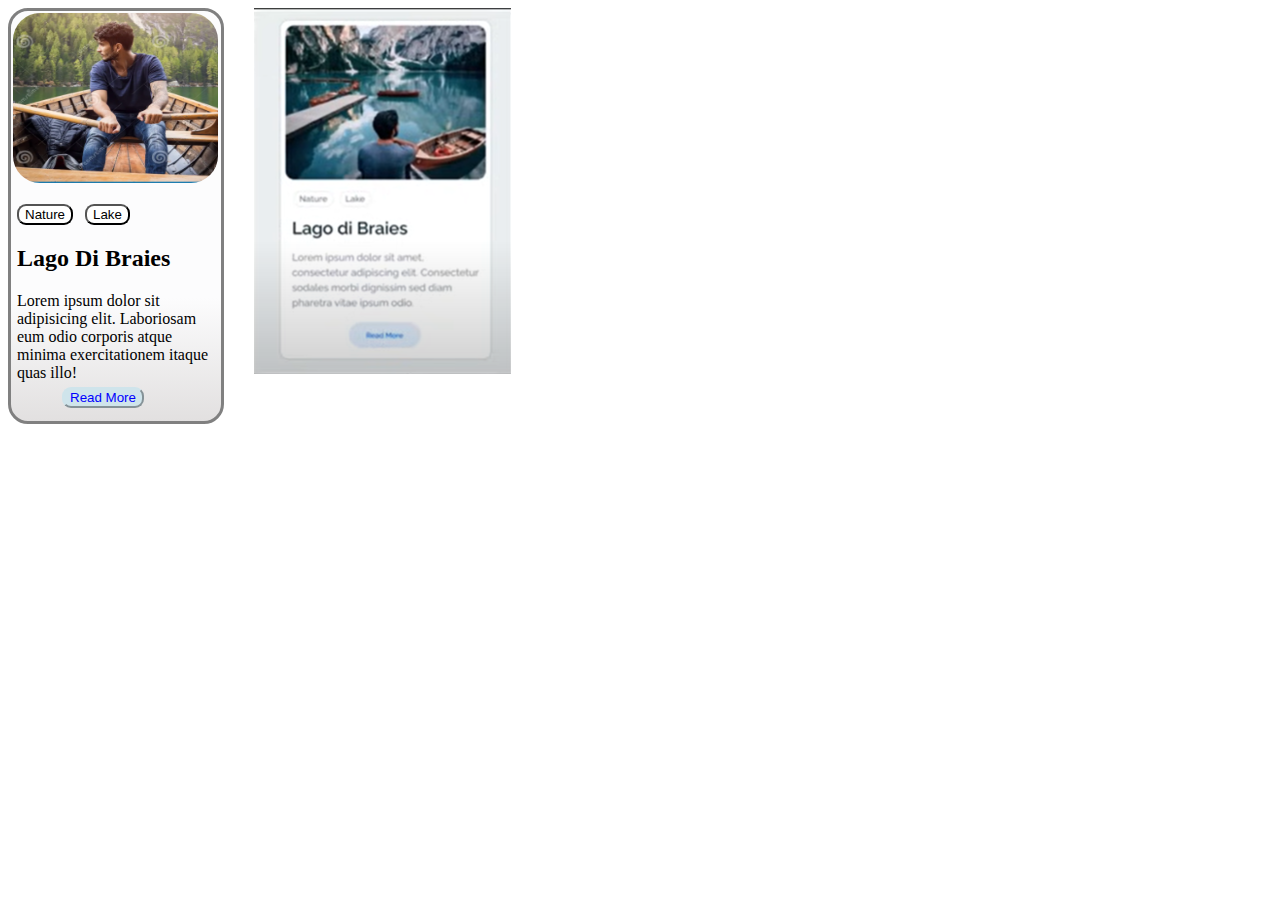
<file: cardMaking.html>
<!DOCTYPE html>
<html lang="en">

<head>
    <meta charset="UTF-8">
    <meta name="viewport" content="width=device-width, initial-scale=1.0">
    <title>making of a card</title>
    <style>
        .parent {
            height: 410px;
            width: 210px;
            background: linear-gradient(to bottom, rgb(252, 252, 253) 70%, rgb(226, 224, 224));
            border-radius: 20px;
            border: 3px solid grey;
        }

        .img_div {
            position: relative;

            height: 170px;
            width: 205px;
            border-radius: 27px;
            margin: 2px
        }

        .h {
            position: relative;
            top: 9px;
            padding: 6px;
            ;


        }

        button {
            position: relative;
            background-color: white;
            border-radius: 9px;
            margin: 0px;

        }
        .outerdiv
        {
           
            display: flex;
            gap:30px;
            
        }
    </style>
</head>

<body>
    <div class="outerdiv">
    <div class="parent">
        <div>
            <img src="image2.png" alt="" class="img_div">

        </div>

        <div class="h">
            <button>Nature</button>&nbsp;&nbsp;
            <button>Lake</button>
            <h2>Lago Di Braies</h2>
            <div class="lorm"> Lorem ipsum dolor sit
                adipisicing elit. Laboriosam eum odio
                corporis atque minima
                exercitationem itaque quas illo!
            </div>
            <button
                style="margin-top:5px; margin-left:45px; color:blue; background-color:rgb(207, 228, 235); border-color:rgb(207, 228, 235)">
                Read More
             </button>
        </div>
    </div>
    <div class="mydiv">
        <img src="exercise.png">
    </div>
</div>
</body>

</html>
</file>
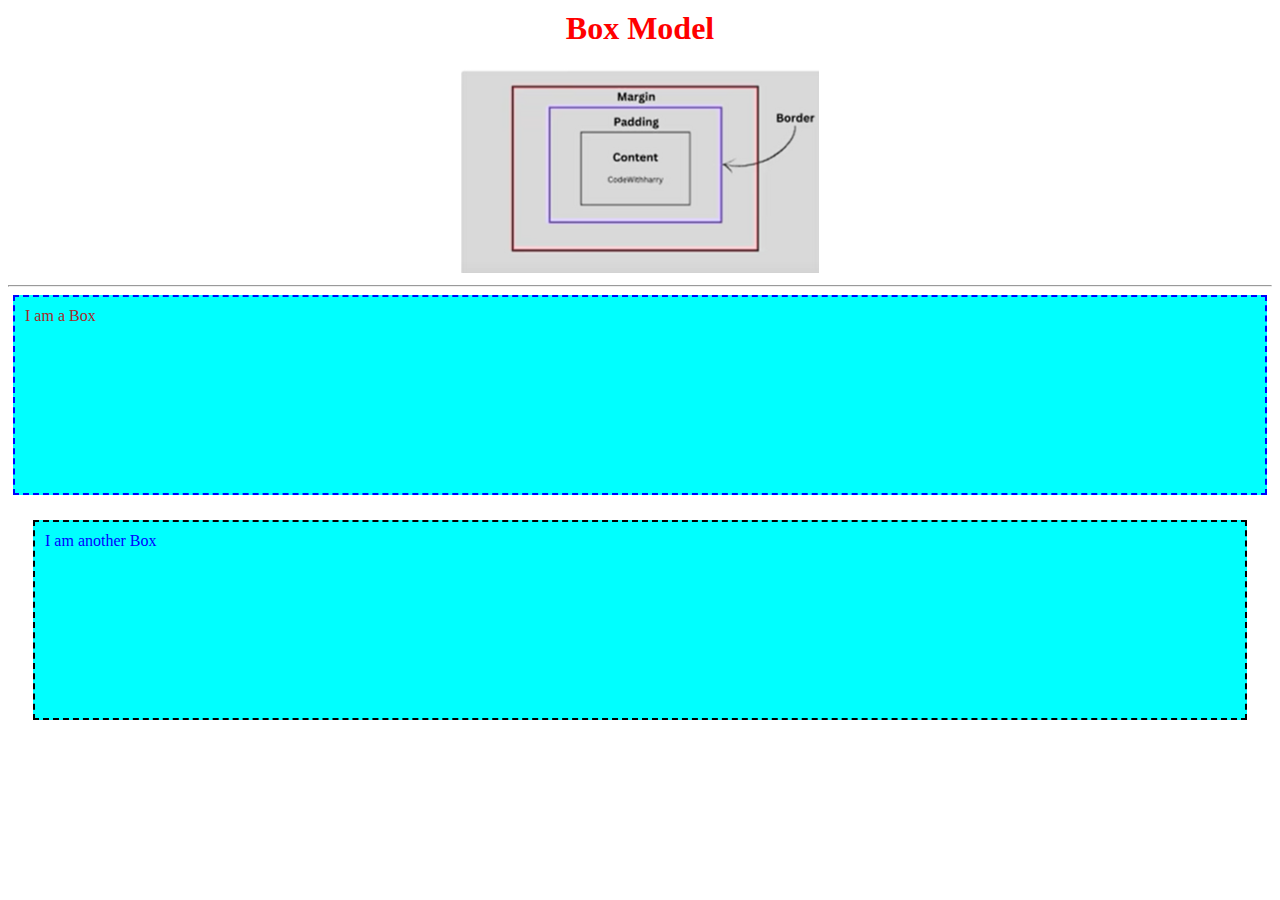
<file: css_boxModel.html>
<!DOCTYPE html>
<html lang="en">
<head>
    <meta charset="UTF-8">
    <meta name="viewport" content="width=device-width, initial-scale=1.0">
    <title>CSS Box Model </title>
    <!--internal css-->
    <style> 
        .box{
               background-color: aqua;
        }
        .box1{
            color:brown;
            padding:10px;
            margin: 5px;
            border:2px dashed blue;
            height:200px;
            box-sizing: border-box;
        } 
        .box2{
            color:blue;
            padding:10px;
            margin: 25px;
            border:2px dashed black;
            height:200px;
            box-sizing: border-box;
    
        }
    </style><!--if there is a margin overlapping ..than maximum margin will be considered is called margin-collapsed-->
</head>
<body>
    <h1 style="color:red; margin-top :10px; text-align:center;">Box Model</h1>
     <center><img src="image1.png" alt=""></center><hr>
     <div class="box box1">I am a Box</div>
     <div class="box box2">I am another Box</div>
    
</body>
</html>
</file>
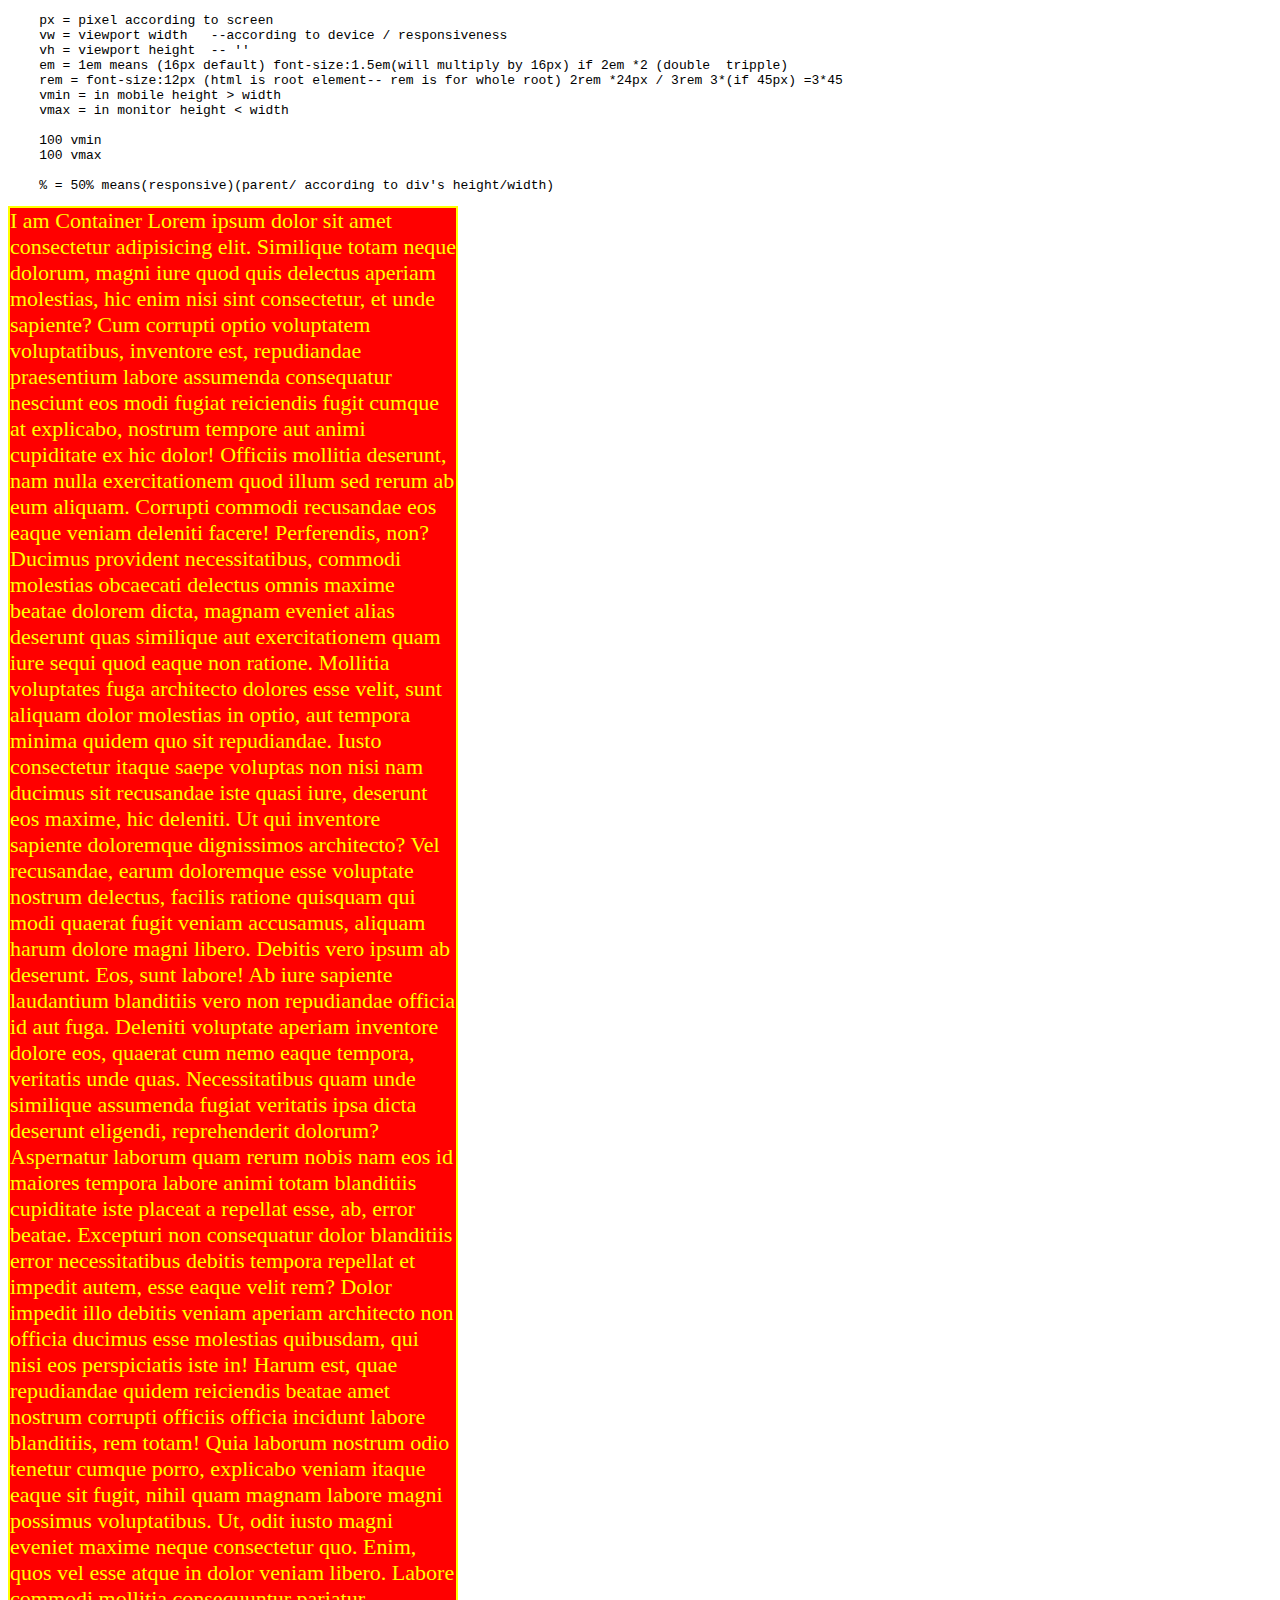
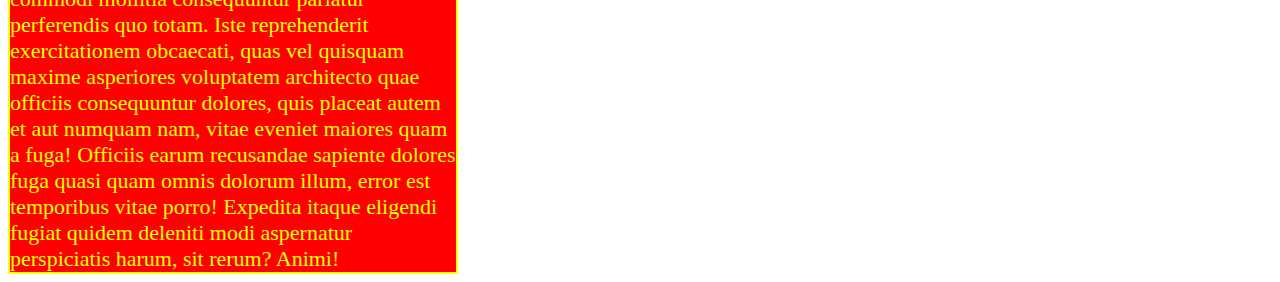
<file: css_sizing_units.html>
<!DOCTYPE html>
<html lang="en">

<head>
    <meta charset="UTF-8">
    <meta name="viewport" content="width=device-width, initial-scale=1.0">
    <title>css_sizing_units</title>
    <style>
        .mycont {
            border: 2px solid yellow;
            box-sizing: border-box;
            background-color: red;
            color: yellow;
            font-size: 22px;
            min-height:80vh; /*to adjust the content may be overfloewed*/
            
            width: 50vmin;
            /* vmin is height for monitor*/
            /*height: 30vmax;*/

        }
    </style>
</head>

<body>
    <pre>
    px = pixel according to screen
    vw = viewport width   --according to device / responsiveness
    vh = viewport height  -- ''
    em = 1em means (16px default) font-size:1.5em(will multiply by 16px) if 2em *2 (double  tripple)
    rem = font-size:12px (html is root element-- rem is for whole root) 2rem *24px / 3rem 3*(if 45px) =3*45
    vmin = in mobile height > width
    vmax = in monitor height < width

    100 vmin 
    100 vmax

    % = 50% means(responsive)(parent/ according to div's height/width)
</pre>
    <div class="mycont">
        I am Container
        Lorem ipsum dolor sit amet consectetur adipisicing elit. Similique totam neque dolorum, magni iure quod quis
        delectus aperiam molestias, hic enim nisi sint consectetur, et unde sapiente? Cum corrupti optio voluptatem
        voluptatibus, inventore est, repudiandae praesentium labore assumenda consequatur nesciunt eos modi fugiat
        reiciendis fugit cumque at explicabo, nostrum tempore aut animi cupiditate ex hic dolor! Officiis mollitia
        deserunt, nam nulla exercitationem quod illum sed rerum ab eum aliquam. Corrupti commodi recusandae eos eaque
        veniam deleniti facere! Perferendis, non? Ducimus provident necessitatibus, commodi molestias obcaecati delectus
        omnis maxime beatae dolorem dicta, magnam eveniet alias deserunt quas similique aut exercitationem quam iure
        sequi quod eaque non ratione. Mollitia voluptates fuga architecto dolores esse velit, sunt aliquam dolor
        molestias in optio, aut tempora minima quidem quo sit repudiandae. Iusto consectetur itaque saepe voluptas non
        nisi nam ducimus sit recusandae iste quasi iure, deserunt eos maxime, hic deleniti. Ut qui inventore sapiente
        doloremque dignissimos architecto? Vel recusandae, earum doloremque esse voluptate nostrum delectus, facilis
        ratione quisquam qui modi quaerat fugit veniam accusamus, aliquam harum dolore magni libero. Debitis vero ipsum
        ab deserunt. Eos, sunt labore! Ab iure sapiente laudantium blanditiis vero non repudiandae officia id aut fuga.
        Deleniti voluptate aperiam inventore dolore eos, quaerat cum nemo eaque tempora, veritatis unde quas.
        Necessitatibus quam unde similique assumenda fugiat veritatis ipsa dicta deserunt eligendi, reprehenderit
        dolorum? Aspernatur laborum quam rerum nobis nam eos id maiores tempora labore animi totam blanditiis cupiditate
        iste placeat a repellat esse, ab, error beatae. Excepturi non consequatur dolor blanditiis error necessitatibus
        debitis tempora repellat et impedit autem, esse eaque velit rem? Dolor impedit illo debitis veniam aperiam
        architecto non officia ducimus esse molestias quibusdam, qui nisi eos perspiciatis iste in! Harum est, quae
        repudiandae quidem reiciendis beatae amet nostrum corrupti officiis officia incidunt labore blanditiis, rem
        totam! Quia laborum nostrum odio tenetur cumque porro, explicabo veniam itaque eaque sit fugit, nihil quam
        magnam labore magni possimus voluptatibus. Ut, odit iusto magni eveniet maxime neque consectetur quo. Enim, quos
        vel esse atque in dolor veniam libero. Labore commodi mollitia consequuntur pariatur perferendis quo totam. Iste
        reprehenderit exercitationem obcaecati, quas vel quisquam maxime asperiores voluptatem architecto quae officiis
        consequuntur dolores, quis placeat autem et aut numquam nam, vitae eveniet maiores quam a fuga! Officiis earum
        recusandae sapiente dolores fuga quasi quam omnis dolorum illum, error est temporibus vitae porro! Expedita
        itaque eligendi fugiat quidem deleniti modi aspernatur perspiciatis harum, sit rerum? Animi!
    </div>


</body>

</html>
</file>
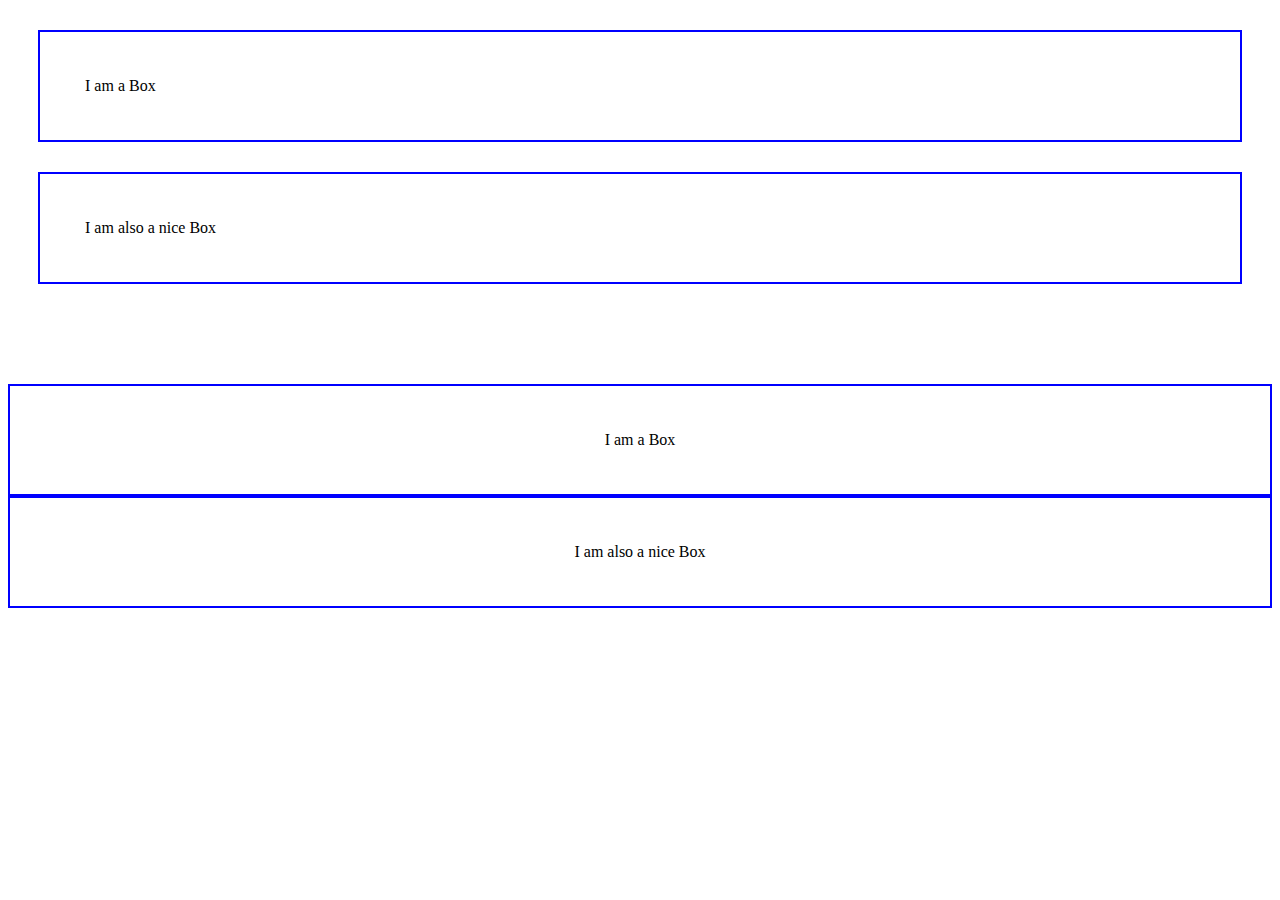
<file: dispaly_props.html>
<!DOCTYPE html>
<html lang="en">
<head>
    <meta charset="UTF-8">
    <meta name="viewport" content="width=device-width, initial-scale=1.0">
    <title>Display Properties</title>
    <style>
        
        .box
        {
          border: 2px solid blue;
          display: inline; /*to show block elemnts in same line*/
          padding:45px; /*will not take margin from top*/
        margin:30px;
        display: grid;
        }
        .box2
        {
            position:relative;
            border: 2px solid blue;
            display:inline;
            /*to show block elemnts in same line*/
            padding:45px;
            display: flex;
            justify-content: center;   
        }
        .mydiv{
            margin-top: 100px;
            /*display:none; hide the content comes under same class mentionedt*/
            display: block;
            /*visibility: hidden; /*content will not be shown but space occupied will be there*/
        }
    </style>
</head>
<body> <!--want to show div in one line which is block element like span which is inline element -->
    <div class="box">
        I am a Box
    </div>
    <div class="box">
        I am also a nice Box
    </div>
   
    <div class="mydiv">
    <div class="box2">
        I am a Box
    </div>
    <div class="box2">
        I am also a nice Box
    </div>
</div>
    
</body>
</html>
</file>
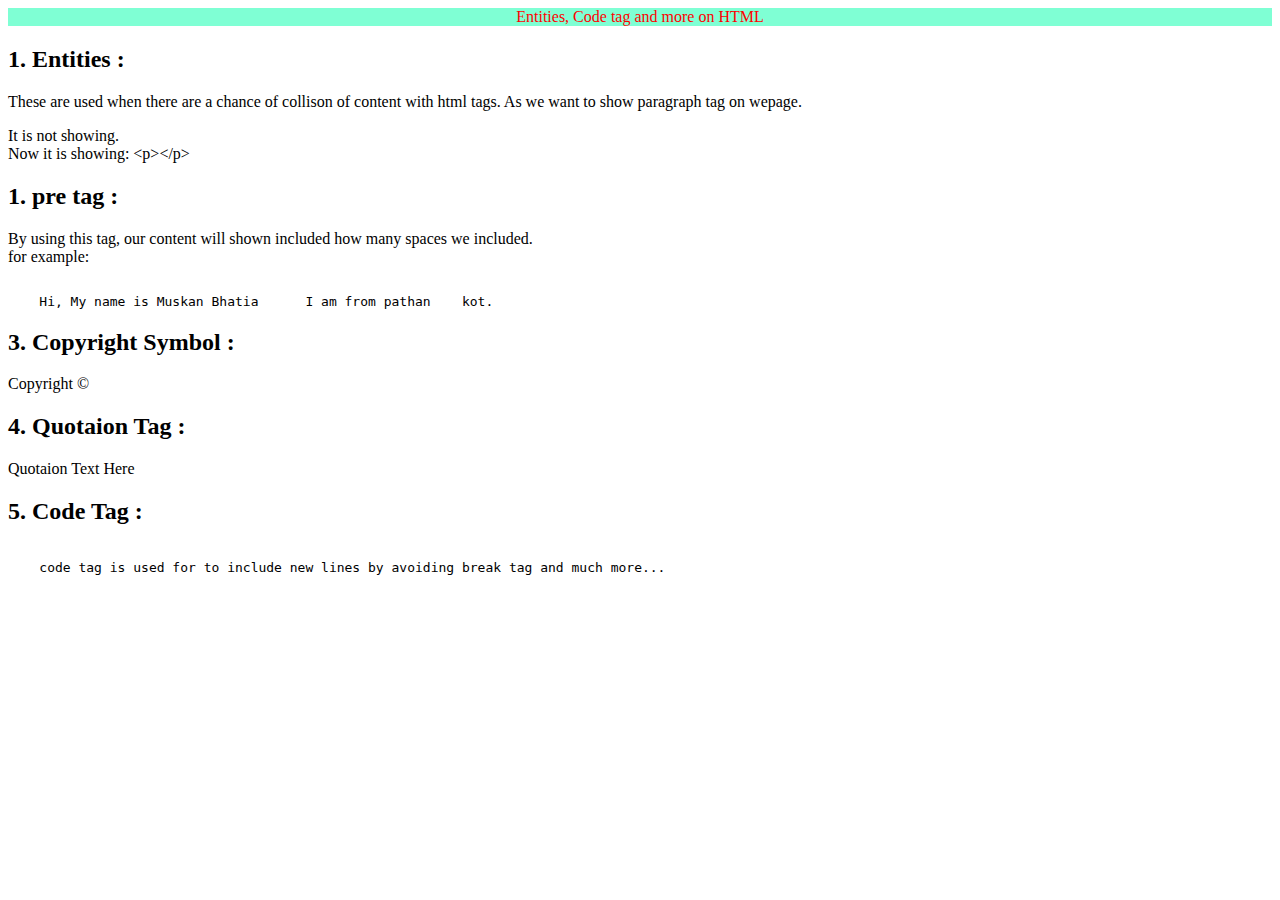
<file: html_wrap.html>
<!DOCTYPE html>
<html lang="en">

<head>
    <meta charset="UTF-8">
    <meta name="viewport" content="width=device-width, initial-scale=1.0">
    <title>Html Wrap up</title>
</head>

<body>
    <div style="text-align:center; color:red; background-color:aquamarine">Entities, Code tag and more on HTML</div>
    <h2><span>1. Entities :</span></h2>
    These are used when there are a chance of collison of content with html tags. As we want to show paragraph tag on
    wepage. <p></p> It is not showing.<br>
    <!--&lt;~~is left than & &gt;~~greater than~~-->
    Now it is showing: &lt;p&gt;&lt;/p&gt;

    <h2><span>1. pre tag :</span></h2>
    By using this tag, our content will shown included how many spaces we included.<br>
    for example:
    <pre><!--Non -Breaking Spaces-->
    Hi, My name is Muskan Bhatia      I am from pathan    kot.
</pre>

    <h2><span>3. Copyright Symbol :</span></h2>
    Copyright &copy;

    <h2><span>4. Quotaion Tag :</span></h2>
    <blockquote cite="source-url"></blockquote>Quotaion Text
    Here<!--For search engines to know them that we are writing quotation-->
    </blockquote>
    <h2><span>5. Code Tag :</span></h2>
    <pre>
<code>
    code tag is used for to include new lines by avoiding break tag and much more...
</code>
</pre>


</body>

</html>
</file>
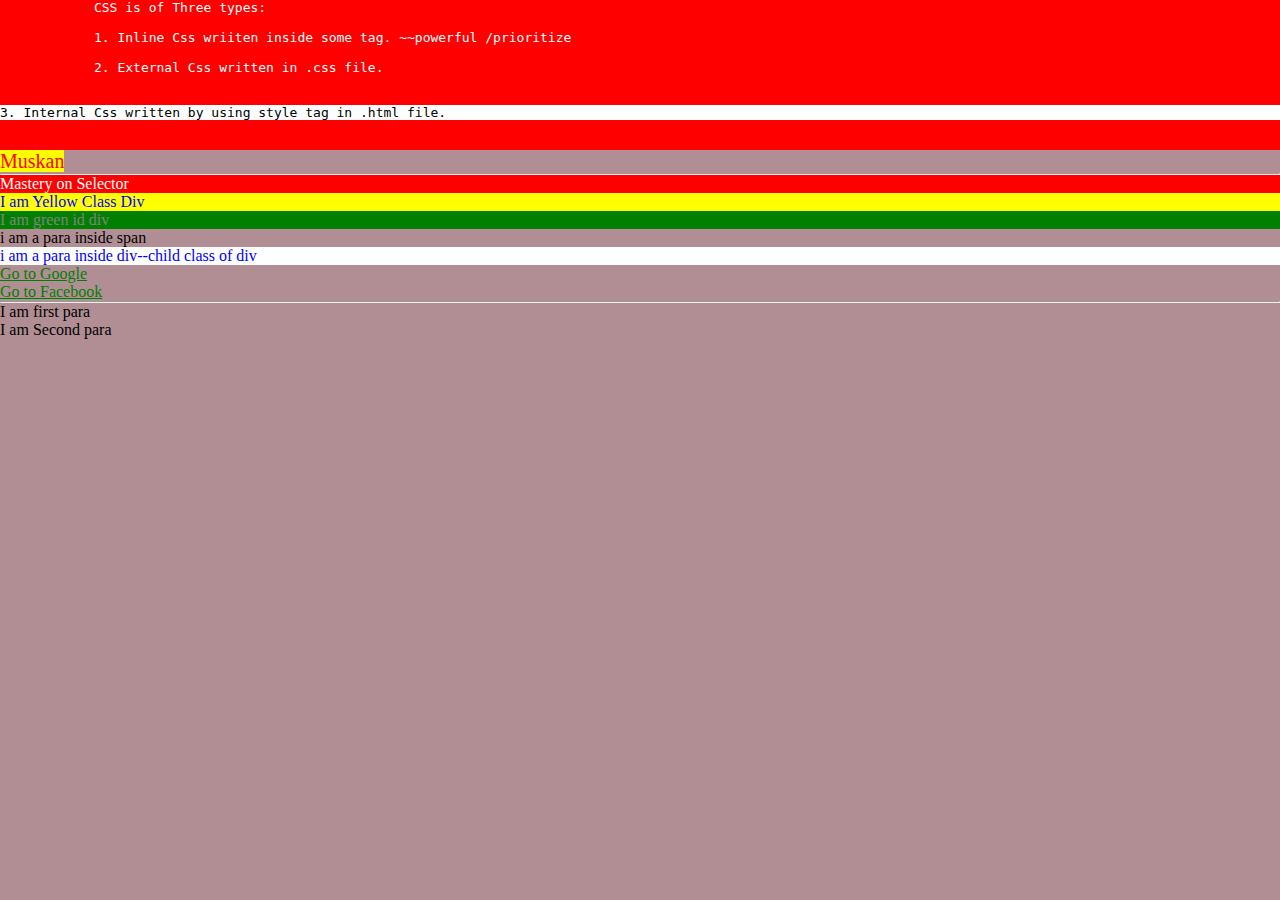
<file: learn_css.html>
<!DOCTYPE html>
    <html lang="en">
    <head>
        <meta charset="UTF-8">
        <meta name="viewport" content="width=device-width, initial-scale=1.0">
        <title>CSS</title>
        <!--Extrenal css-->
        <link rel="stylesheet" href="learn_css.css">
    </head>
    <body>
        <div><pre>
            CSS is of Three types: 

            1. Inline Css wriiten inside some tag. ~~powerful /prioritize
            
            2. External Css written in .css file.
            <!--inline css-->
            <p style="color:black;">3. Internal Css written by using style tag in .html file.</p>
    </pre></div>
    <!--Internal css-->
    <style>
        span
        {
            color:red;
            font-size: 20px;
            background-color: yellow;
        }
    </style>
    <span>Muskan</span><hr>

    <div>Mastery on Selector</div>
    <div class="yellow">I am Yellow Class Div</div>
    <div id="green">I am green id div</div>
    <article>
        <p>
            i am a para inside span
        </p>
    <article>
        <div>
        <p>
            i am a para inside div--child class of div
        </p>
    </div>
    <a href="https://www.youtube.com">Go to Google</a><br>
    <a href="https://www.facebook.com">Go to Facebook</a>
    <hr>
    <main class="one">
        <p>I am first para</p>
        <p>I am Second para</p>
    </main>

    </body>
    </html>
</file>
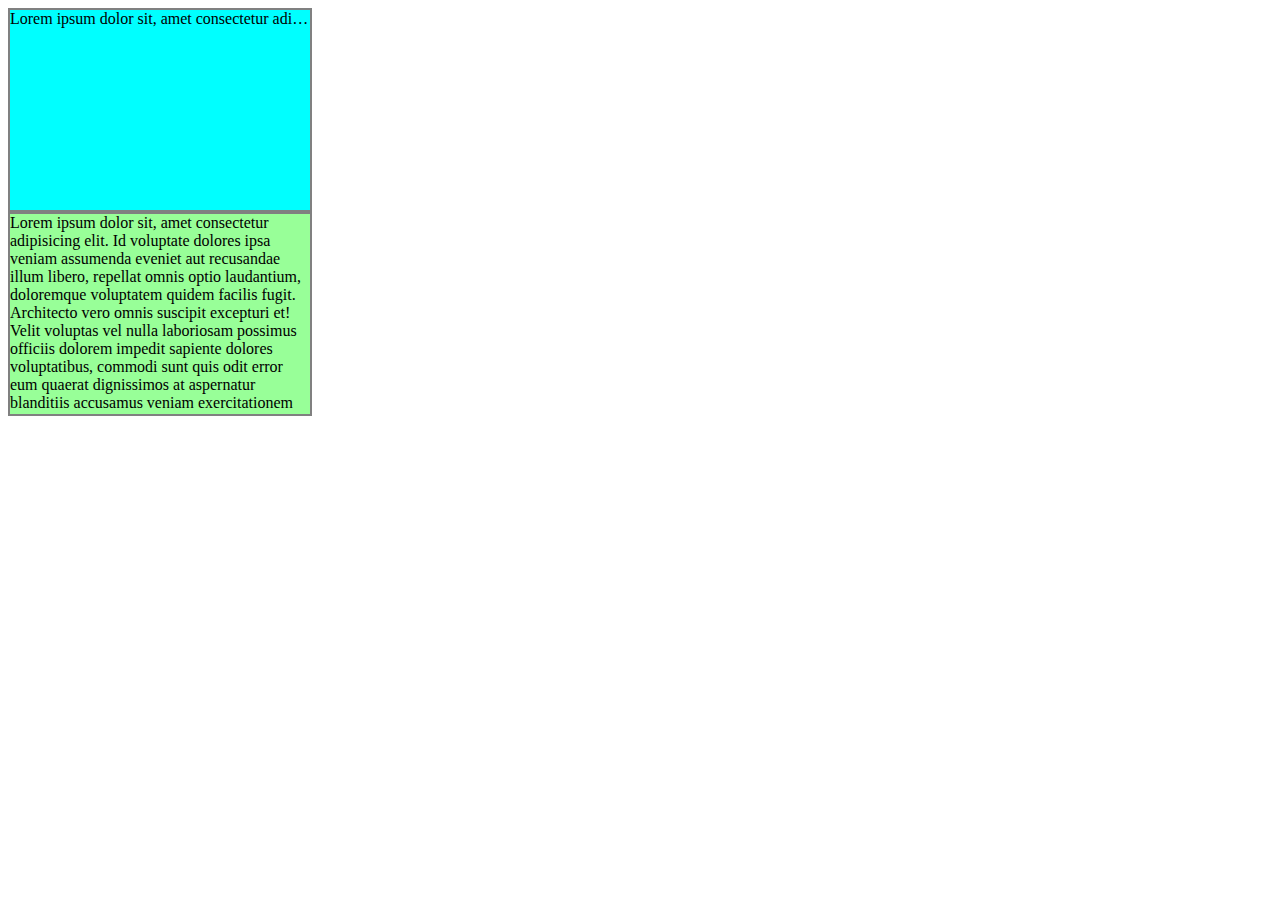
<file: overflow_property.html>
<!DOCTYPE html>
<html lang="en">

<head>
    <meta charset="UTF-8">
    <meta name="viewport" content="width=device-width, initial-scale=1.0">
    <title>Overflow Property</title>
    <style>
        .box {
            width: 300px;
            height: 200px;
            border: 2px solid grey;
            background-color: aqua;
            /*fix overflow content from div*/
            overflow: scroll; /*clip means no scroll bar*/
            text-overflow: ellipsis; /*...*/
            /*overflow: scroll (add scroll bar)----overflow:auto (add scroll bar if needed)*/
            white-space: nowrap;/*will not wrap ..wrote in first line horizontal scroll bar added*/     
        }
        .box2
        {
            width: 300px;
            height: 200px;
            border: 2px solid grey;
            background-color: rgb(152, 255, 152);
            overflow-x: scroll;
            overflow-y: hidden;
        }
    </style>
</head>

<body>
    <div class="box">
        Lorem ipsum dolor sit, amet consectetur adipisicing elit. Id voluptate dolores ipsa veniam assumenda eveniet aut
        recusandae illum libero, repellat omnis optio laudantium, doloremque voluptatem quidem facilis fugit. Architecto
        vero omnis suscipit excepturi et! Velit voluptas vel nulla laboriosam possimus officiis dolorem impedit sapiente
        dolores voluptatibus, commodi sunt quis odit error eum quaerat dignissimos at aspernatur blanditiis accusamus
        veniam exercitationem iure recusandae. Praesentium animi molestias deleniti dicta pariatur nobis ipsam eius
        suscipit odit reiciendis, perferendis ut odio explicabo magni soluta, cum, minima alias dolore! Maiores incidunt
        quo possimus unde commodi atque vitae, aspernatur quas fugiat praesentium fuga quidem, sit esse maxime,
        excepturi asperiores laborum neque distinctio suscipit enim hic. Nam error praesentium neque dicta iste esse
        unde a repudiandae minima maiores similique, velit nihil laboriosam rerum quod accusantium temporibus est eaque
        minus. Maiores est recusandae nulla rerum illo, enim animi, quasi, provident libero consectetur esse! Eius
        facilis nihil rem quas, nesciunt corrupti dolore commodi quos suscipit voluptatibus magnam atque assumenda iure
        consequatur voluptatum incidunt explicabo doloremque molestiae excepturi repellendus vitae perspiciatis labore
        vel nam. Consequuntur, ea rerum obcaecati optio iste perferendis ipsa necessitatibus illo ab adipisci expedita,
        minus officia. Laudantium sint impedit illo voluptatibus unde excepturi, ad aperiam voluptate veniam vel
        architecto libero, repudiandae eveniet quia harum. Possimus sequi atque neque dolores optio vel. Esse id totam
        quibusdam saepe labore itaque omnis atque nobis temporibus facere, nam natus rem aperiam inventore consequatur
        deleniti explicabo culpa consequuntur maxime sint veritatis. Distinctio voluptate, unde mollitia impedit sint
        eum libero accusamus minima debitis, ipsum accusantium reprehenderit maxime omnis eligendi id numquam
        perspiciatis excepturi. Distinctio fugit deserunt vel voluptatum iste consequuntur repellat id. Porro nulla iste
        iure laborum deserunt quae fugit sint officiis, ducimus iusto blanditiis culpa voluptates provident nesciunt
        natus, libero, ullam repellat ab dolores voluptatum necessitatibus. Ea iusto, quibusdam commodi sit optio sint!
        Quaerat corporis quae delectus exercitationem. Quidem, neque quis nulla officiis consequatur adipisci, numquam
        eligendi quaerat tempore inventore sed voluptate qui odit ipsam deleniti animi? Aliquid enim amet ab libero quam
        asperiores id perspiciatis ut dolorem, consectetur facere eos neque corrupti totam quidem quod earum aspernatur.
        Modi recusandae eum provident minima dolores laboriosam, sed iste corrupti voluptatem fugit, reiciendis tempore
        quod quibusdam nemo esse. In eum cupiditate omnis ea, sint, nesciunt maxime ducimus deleniti vel laudantium
        dolorum iure quas exercitationem non vero hic animi, unde adipisci! Quos quas aliquam accusantium voluptatibus,
        eum corporis, ratione corrupti minima, tempore omnis sint quisquam eos ipsa doloremque consectetur cum soluta
        veniam sit deleniti eveniet veritatis! Id porro repellendus necessitatibus quo itaque corrupti perspiciatis
        culpa incidunt dicta, possimus modi reprehenderit qui explicabo fugit dolor minus autem fugiat illum aliquid
        veniam, nam illo exercitationem odio nesciunt! Corrupti atque iste, commodi sit porro suscipit saepe fugiat ab
        amet aliquid provident eos reprehenderit illum exercitationem ratione, est ex! Rerum, quas culpa illo, nostrum
        laboriosam doloribus nesciunt pariatur porro ad impedit dolorum! Cum aspernatur voluptatum dignissimos aperiam
        aliquid id quo aut. Omnis corporis dolores laborum facilis est, illum nisi, natus, sint provident ipsa expedita
        quis perspiciatis modi eos sequi?


    </div>
    <div class="box2">
        Lorem ipsum dolor sit, amet consectetur adipisicing elit. Id voluptate dolores ipsa veniam assumenda eveniet aut
        recusandae illum libero, repellat omnis optio laudantium, doloremque voluptatem quidem facilis fugit. Architecto
        vero omnis suscipit excepturi et! Velit voluptas vel nulla laboriosam possimus officiis dolorem impedit sapiente
        dolores voluptatibus, commodi sunt quis odit error eum quaerat dignissimos at aspernatur blanditiis accusamus
        veniam exercitationem iure recusandae. Praesentium animi molestias deleniti dicta pariatur nobis ipsam eius
        suscipit odit reiciendis, perferendis ut odio explicabo magni soluta, cum, minima alias dolore! Maiores incidunt
        quo possimus unde commodi atque vitae, aspernatur quas fugiat praesentium fuga quidem, sit esse maxime,
        excepturi asperiores laborum neque distinctio suscipit enim hic. Nam error praesentium neque dicta iste esse
        unde a repudiandae minima maiores similique, velit nihil laboriosam rerum quod accusantium temporibus est eaque
        minus. Maiores est recusandae nulla rerum illo, enim animi, quasi, provident libero consectetur esse! Eius
        facilis nihil rem quas, nesciunt corrupti dolore commodi quos suscipit voluptatibus magnam atque assumenda iure
        consequatur voluptatum incidunt explicabo doloremque molestiae excepturi repellendus vitae perspiciatis labore
        vel nam. Consequuntur, ea rerum obcaecati optio iste perferendis ipsa necessitatibus illo ab adipisci expedita,
        minus officia. Laudantium sint impedit illo voluptatibus unde excepturi, ad aperiam voluptate veniam vel
        architecto libero, repudiandae eveniet quia harum. Possimus sequi atque neque dolores optio vel. Esse id totam
        quibusdam saepe labore itaque omnis atque nobis temporibus facere, nam natus rem aperiam inventore consequatur
        deleniti explicabo culpa consequuntur maxime sint veritatis. Distinctio voluptate, unde mollitia impedit sint
        eum libero accusamus minima debitis, ipsum accusantium reprehenderit maxime omnis eligendi id numquam
        perspiciatis excepturi. Distinctio fugit deserunt vel voluptatum iste consequuntur repellat id. Porro nulla iste
        iure laborum deserunt quae fugit sint officiis, ducimus iusto blanditiis culpa voluptates provident nesciunt
        natus, libero, ullam repellat ab dolores voluptatum necessitatibus. Ea iusto, quibusdam commodi sit optio sint!
        Quaerat corporis quae delectus exercitationem. Quidem, neque quis nulla officiis consequatur adipisci, numquam
        eligendi quaerat tempore inventore sed voluptate qui odit ipsam deleniti animi? Aliquid enim amet ab libero quam
        asperiores id perspiciatis ut dolorem, consectetur facere eos neque corrupti totam quidem quod earum aspernatur.
        Modi recusandae eum provident minima dolores laboriosam, sed iste corrupti voluptatem fugit, reiciendis tempore
        quod quibusdam nemo esse. In eum cupiditate omnis ea, sint, nesciunt maxime ducimus deleniti vel laudantium
        dolorum iure quas exercitationem non vero hic animi, unde adipisci! Quos quas aliquam accusantium voluptatibus,
        eum corporis, ratione corrupti minima, tempore omnis sint quisquam eos ipsa doloremque consectetur cum soluta
        veniam sit deleniti eveniet veritatis! Id porro repellendus necessitatibus quo itaque corrupti perspiciatis
        culpa incidunt dicta, possimus modi reprehenderit qui explicabo fugit dolor minus autem fugiat illum aliquid
        veniam, nam illo exercitationem odio nesciunt! Corrupti atque iste, commodi sit porro suscipit saepe fugiat ab
        amet aliquid provident eos reprehenderit illum exercitationem ratione, est ex! Rerum, quas culpa illo, nostrum
        laboriosam doloribus nesciunt pariatur porro ad impedit dolorum! Cum aspernatur voluptatum dignissimos aperiam
        aliquid id quo aut. Omnis corporis dolores laborum facilis est, illum nisi, natus, sint provident ipsa expedita
        quis perspiciatis modi eos sequi?


    </div>
</body>

</html>
</file>
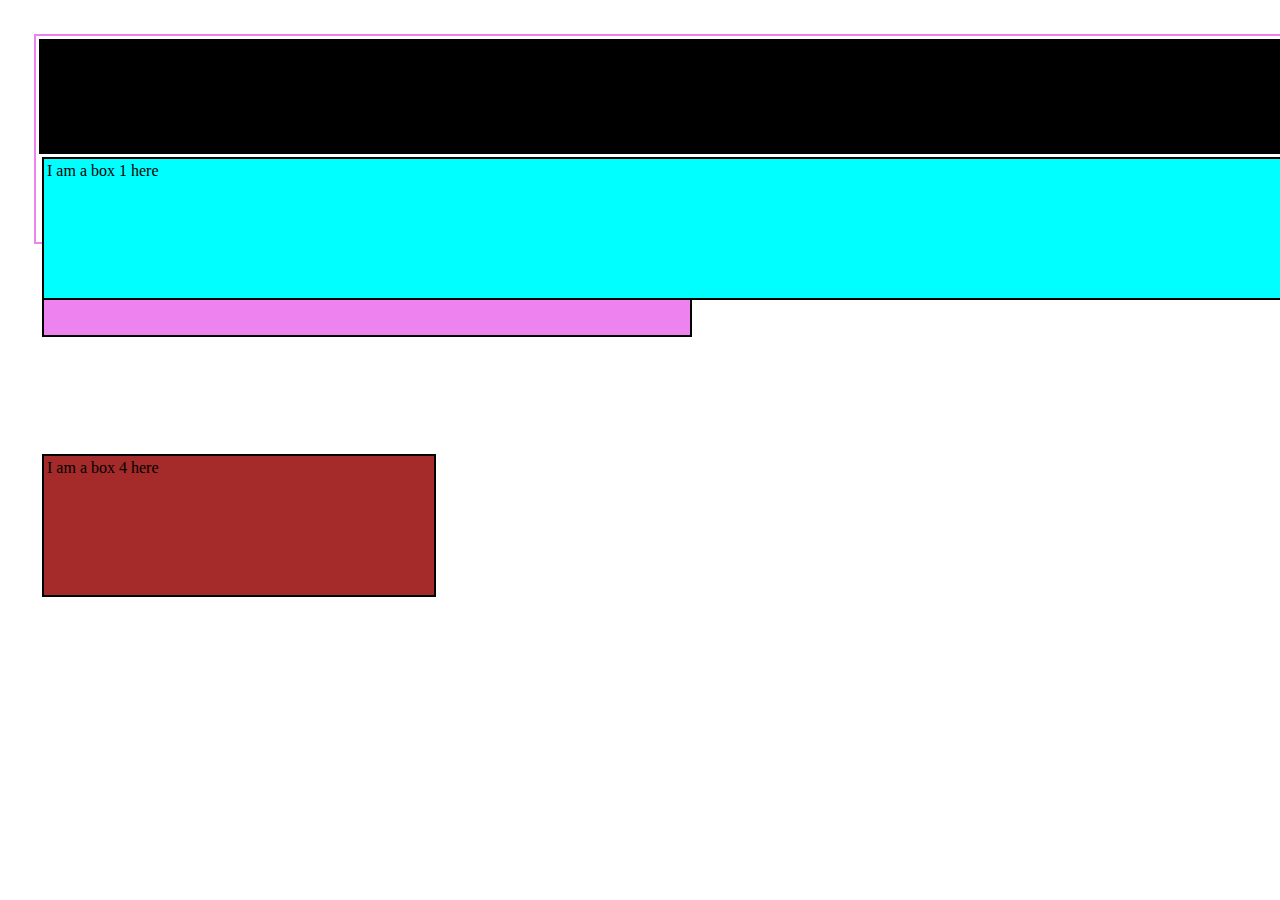
<file: position_properties.html>
<!DOCTYPE html>
<html lang="en">
<head>
    <meta charset="UTF-8">
    <meta name="viewport" content="width=device-width, initial-scale=1.0">
    <title>Postion Properties in CSS</title>
    <style>
        *
        {
            margin:0;
            padding:0;
        }
        .box
        {
            border: 2px solid black;
            height:133px;
            width:80vh;
            padding:3px;
            margin:3px;
            
        }
        
        .box1
        {
            background-color: aqua;
            position: absolute;
            width:100%;
            z-index: 5;/*whose z-index is greater it will shown above from all*/
        }
        .box2
        {
            background-color: red;
            position: absolute;
           
            width:70%;
        }
        .box3
        {
            background-color: violet;
            position: fixed;
            margin-top: 40px;;
        
           
            width:50%;
        }
        .box4
        {
            background-color: #a52a2a;
            position:relative;
            margin-top: 300px;
            width:30%;
        }
        .box5
        {
            background-color: black;
            position:sticky;
            top: 0px;
            width:100%;
            height:111px;
            margin: 0;
            padding: 0;

        }
       .allinone
       {
        
        padding: 3px;
        margin:34px;
        border: 2px solid violet;
        height:200px;
        width:100%
       }
    </style>
</head>
<body>
    <!--By default position is static, it means top/bottom/left/right/z_index will not apply to it -->
    <!--Relative position means(will assume bottom of something above it, its top and act accordingly--i can apply top/bottom/left/right properties to it -->
    <div class="allinone">
        <div class="box box5">I am a sticky box here</div>
    <div class="box box1">I am a box 1 here</div>
    <div class="box box2">I am a box 2 here</div>
    
    <div class="box box3">I am a box 3 here</div>
    <div class="box box4">I am a box 4 here</div>
    
    <!--exception is when transformed/filter property is there it seems that elemnt is positioned-->
</div>
</body>
</html>
</file>
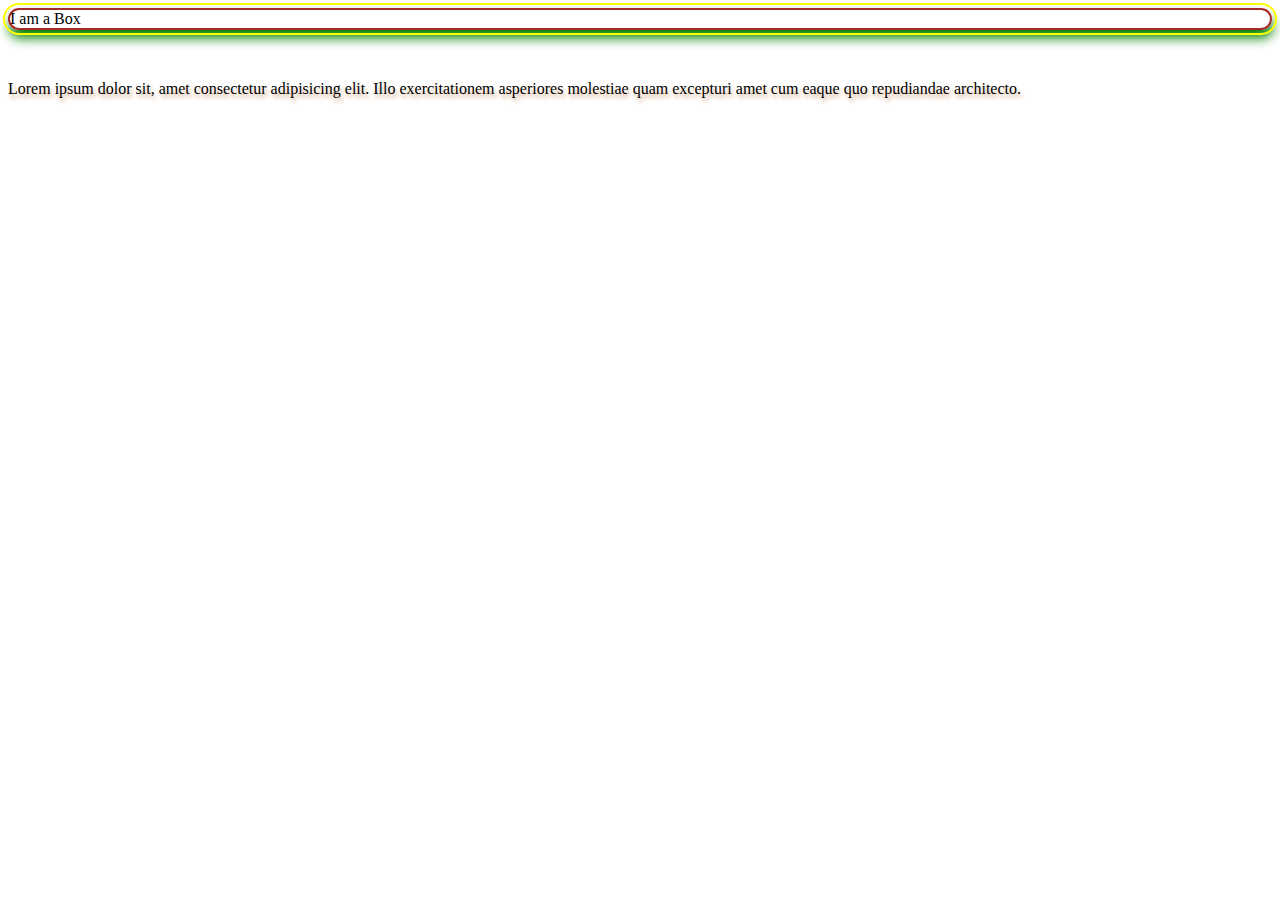
<file: shadows_outline.html>
<!DOCTYPE html>
<html lang="en">

<head>
    <meta charset="UTF-8">
    <meta name="viewport" content="width=device-width, initial-scale=1.0">
    <title>Shadows and Outline</title>
    <style>
        div.box {
            border: 2px solid brown;
            /*box-shadow: h-offset(horizontally) v-offset(vertically) blur spread color inset*/
            box-shadow: 1px 8px 12px 0px green;
           /*outline: width style color*/
           outline: 2px solid  yellow;
           outline-offset: 3px;
           border-radius: 30px; /*outline follows border property in curves*/
        }
        .p{
            margin-top: 50px;
             /* Text Shadow*/
            text-shadow:2px 4px 4px rgb(215, 172, 140);
        }
    </style>
   
</head>

<body>
    <div class="box">
        I am a Box
    </div>
    <p class="p">
        Lorem ipsum dolor sit, amet consectetur adipisicing elit. Illo exercitationem asperiores molestiae quam
        excepturi amet cum eaque quo repudiandae architecto.
    </p>

</body>

</html>
</file>
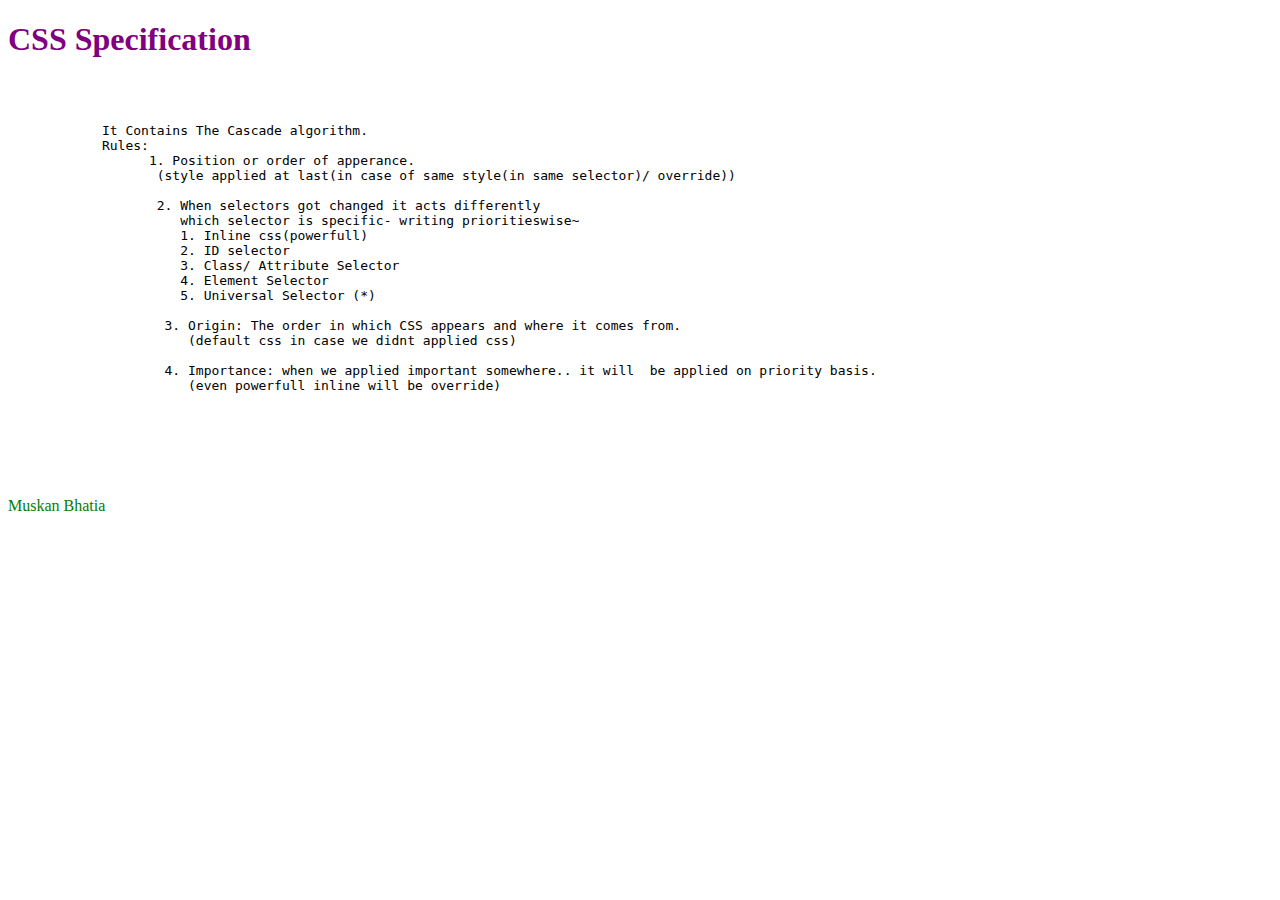
<file: specificaion.html>
<!DOCTYPE html>
<html lang="en">
<head>
    <meta charset="UTF-8">
    <meta name="viewport" content="width=device-width, initial-scale=1.0">
    <title>Rules for "Specification"</title>
    <link rel="stylesheet" href="specification.css">
</head>
<body>
    <div>
        <h1 class="yellow cred cpurple">CSS Specification</h1>
      <pre>
        <p>
            It Contains The Cascade algorithm.
            Rules:  
                  1. Position or order of apperance.
                   (style applied at last(in case of same style(in same selector)/ override))
                 
                   2. When selectors got changed it acts differently
                      which selector is specific- writing prioritieswise~
                      1. Inline css(powerfull)
                      2. ID selector
                      3. Class/ Attribute Selector
                      4. Element Selector
                      5. Universal Selector (*)
                    
                    3. Origin: The order in which CSS appears and where it comes from.
                       (default css in case we didnt applied css)

                    4. Importance: when we applied important somewhere.. it will  be applied on priority basis.
                       (even powerfull inline will be override)
                  
                  
        </p><!-- Attribute selector-- [data-x=a]{background-color:red;}-->
    </pre>
    <p class="p1" style="color:blue" >Muskan Bhatia</p>
    
    </div>
    
</body>
</html>
</file>
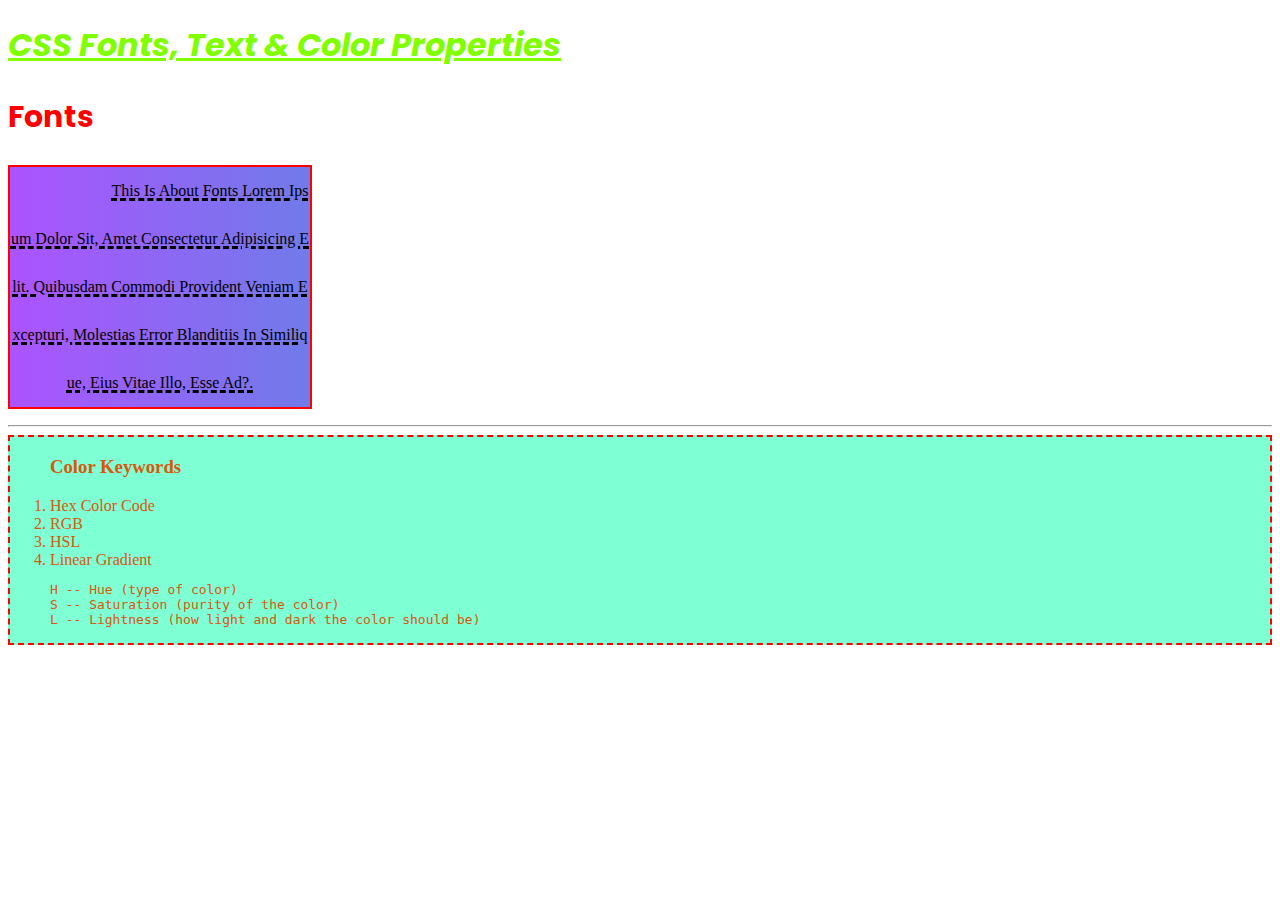
<file: styling.html>
<!DOCTYPE html>
<html lang="en">

<head>
    <meta charset="UTF-8">
    <meta name="viewport" content="width=device-width, initial-scale=1.0">
    <title>CSS Fonts, Text & Color Properties</title>
    <link rel="stylesheet" href="styling.css">
</head>

<body>
    <h1>CSS Fonts, Text & Color Properties</h1>
    <div>
        <h2>Fonts</h2><!--fonts should be genric so that in every computer it does work-->
        <p class="p1">this is about fonts
            Lorem ipsum dolor sit, amet consectetur adipisicing elit. Quibusdam commodi provident veniam excepturi,
            molestias error blanditiis in similique, eius vitae illo, esse ad?.</p>
    </div>
    <hr>
    <div class="color_div">
        <ol>
            <h3>Color Keywords</h3>
            <li>Hex Color Code</li>
            <li>RGB</li>
            <li>HSL</li>
            <li>Linear Gradient</li>
<pre>
H -- Hue (type of color)
S -- Saturation (purity of the color)
L -- Lightness (how light and dark the color should be)
</pre>
        </ol>

    </div>
</body>

</html>
</file>
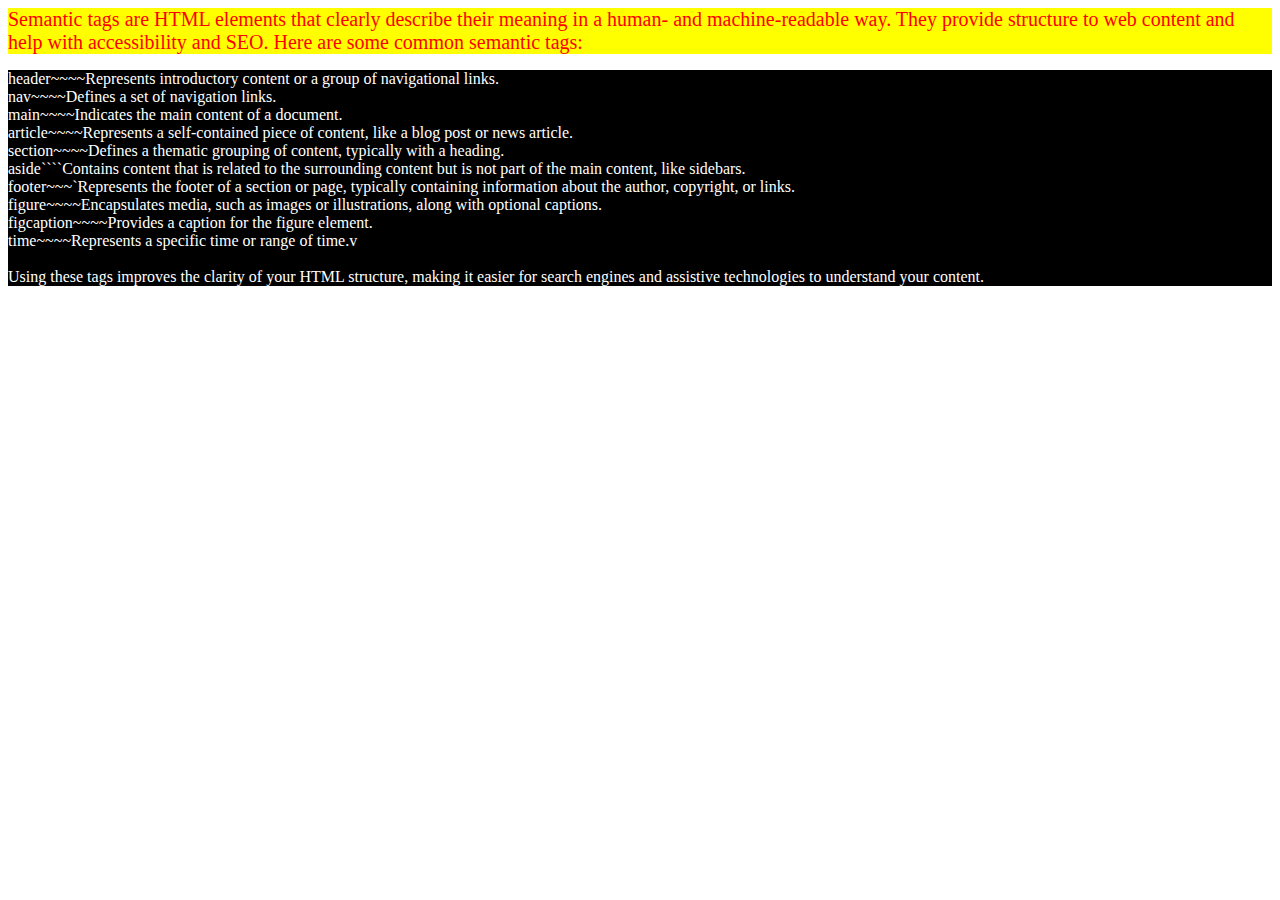
<file: semantic/semanticTags.html>
<!DOCTYPE html>
<html lang="en">

<head>
    <meta charset="UTF-8">
    <meta name="viewport" content="width=device-width, initial-scale=1.0">
    <title>Semantic Tags</title>
</head>

<body>
    
    <div style="color: red; background-color:yellow; font-size:20px;" >Semantic tags are HTML elements that clearly describe their meaning in a human- and machine-readable way. They
    provide structure to web content and help with accessibility and SEO. Here are some common semantic tags:</div>
    <p style="color:white; background-color:black; ">
    header~~~~Represents introductory content or a group of navigational links.<br>
        nav~~~~Defines a set of navigation links.<br>
            main~~~~Indicates the main content of a document.<br>
                article~~~~Represents a self-contained piece of content, like a blog post or news article.<br>
                    section~~~~Defines a thematic grouping of content, typically with a heading.<br>
                        aside````Contains content that is related to the surrounding content but is not part of the main
                            content, like sidebars.<br>
                            footer~~~`Represents the footer of a section or page, typically containing information about
                                the author, copyright, or links.<br>
figure~~~~Encapsulates media, such as images or illustrations, along with optional
                                    captions.<br>
                                    figcaption~~~~Provides a caption for the figure element.<br>
                                            time~~~~Represents a specific time or range of time.v<br><br>
                                                Using these tags improves the clarity of your HTML structure, making it
                                                easier for search engines and assistive technologies to understand your
                                                content.
                                            </p>
</body>

</html>
</file>
<file: learn_css.css>
body {
    background-color: rgb(177, 142, 148);
}

/* Element Slector--- Drawback is every div will get this styling*/
div {
    background-color: red;
    color: white;
}

/* Class Selector*/
.yellow {
    background-color: yellow;
    color: blue;
}

/* id selector*/
#green {
    background-color: green;
    color: grey;
}

/* child selector--same properties for div*/
div>p {
    color: blue;
    background-color: white;
}

/*Descendent Selector*/
div p {
    /* paragraph should be inside div*/
    color: blue;
    background-color: white;
}

/*universal selector*/
* {
    Margin: 0px;
    padding: 0px;
}

/*pseudo selectors*/
a:active{ /*not working*/
    background-color:black;
}
a:link{
    color:green;
}
a:visited{
    color:yellow
}
a:hover{
    background-color: yellow;
}
p:first-child{ /* apply to first paragraphs only inside some elemnets */
    background-color:;
}
</file>
<file: specification.css>
h1 {
    color: aqua;
}

.yellow {
    color: yellow;
}

.cred {
    color: red;
}

.cpurple {
    color: purple;
}
.p1{
    color:green !important;
}
</file>
<file: styling.css>
/*text-decoration---underline
line-height---spacing between lines*/
@import url('https://fonts.googleapis.com/css2?family=Poppins:ital,wght@0,100;0,200;0,300;0,400;0,500;0,600;0,700;0,800;0,900;1,100;1,200;1,300;1,400;1,500;1,600;1,700;1,800;1,900&display=swap');

h1 {
    font-family: poppins;
    color: chartreuse;
    font-style: oblique;
    font-weight: bolder;
    text-decoration: underline;
}

h2 {
    font-family: poppins;
    font-size: 30px;
    color: red;
}

.p1 {
    line-height: 3;
    text-transform: capitalize;
    text-decoration-color: blue;
    text-decoration: underline;
    text-decoration-style: dashed;
    text-decoration-thickness: 3px;
    text-indent: 100px;
    border: 2px solid red;
    width: 300px;
    word-break: break-all;
    text-align: center;
    background: Linear-gradient(to left, rgba(112,123,233),rgba(172,083,255)) ;/* */
    /*text-overflow: ellipsis;
    text-transform:uppercase;*/

}

.p2 {
    color: orange;


}

.color_div {
    /*
    color:#fff23f; -----Hex Color Code
    color:white;
    color:rgb(112,104,250);*/
     color:hsl(22, 89%, 45%);
     background-color: aquamarine;
     border: 2px dashed red;
    
     /*color:rgba(112,104,250,0.5);/*a for opacity---for lighteninh*/


}
</file>
